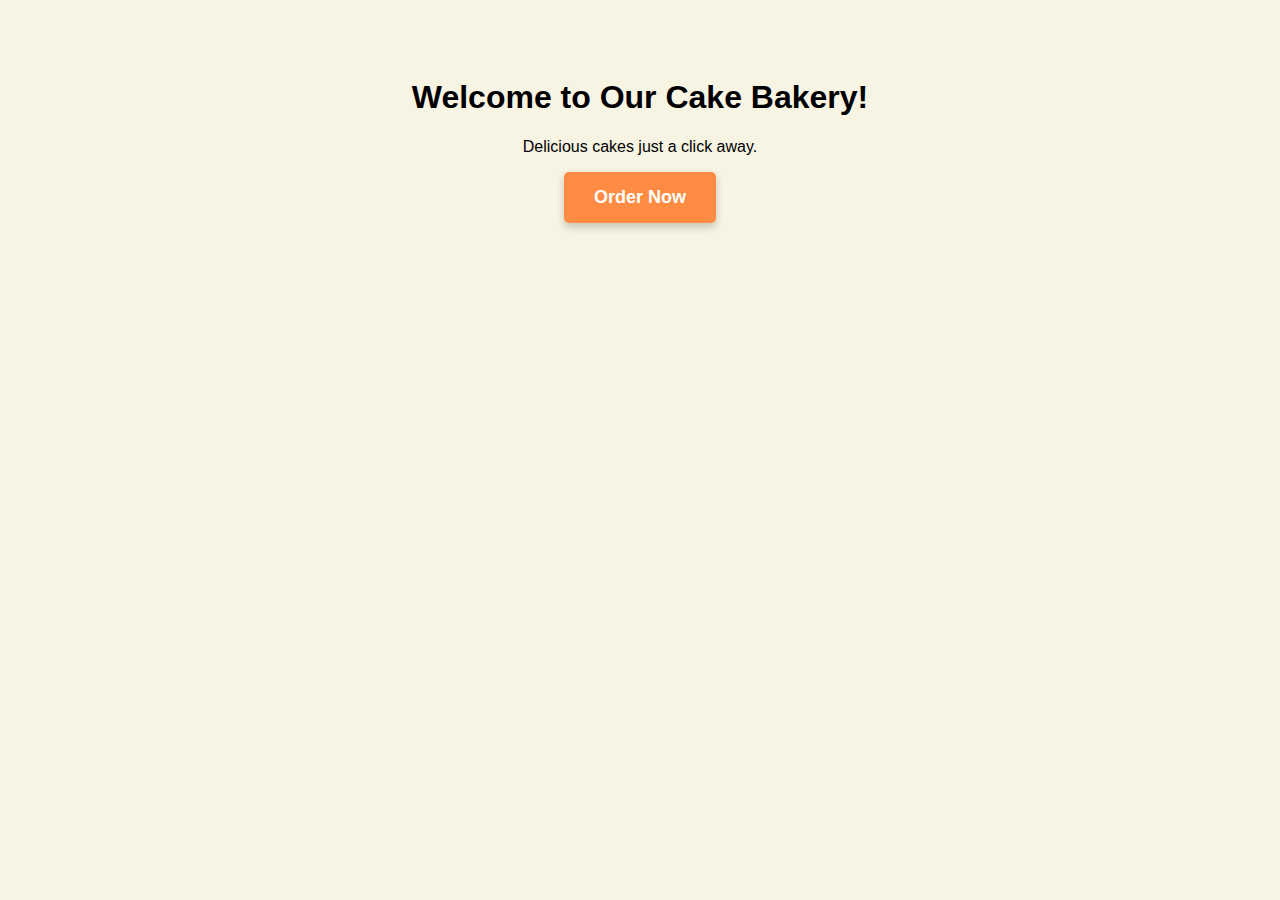
<file: orderknow.html>
<!DOCTYPE html>
<html lang="en">
<head>
    <meta charset="UTF-8">
    <meta name="viewport" content="width=device-width, initial-scale=1.0">
    <title>Bakery - Order Now</title>
    <style>
        body {
            font-family: Arial, sans-serif;
            background-color: #f8f4e3;
            text-align: center;
            padding: 50px;
        }
        .order-btn {
            padding: 15px 30px;
            background-color: #ff8c42;
            color: white;
            text-decoration: none;
            font-size: 18px;
            font-weight: bold;
            border-radius: 5px;
            transition: background-color 0.3s ease;
            box-shadow: 0 4px 8px rgba(0, 0, 0, 0.2);
            margin-bottom: 20px;
            display: inline-block;
        }
        .order-btn:hover {
            background-color: #e07b39;
        }
        .order-form {
            display: none;
            margin-top: 20px;
            background-color: white;
            padding: 20px;
            border-radius: 5px;
            box-shadow: 0 2px 10px rgba(0, 0, 0, 0.1);
        }
        input, select, textarea {
            width: 100%;
            padding: 10px;
            margin: 10px 0;
            border: 1px solid #ccc;
            border-radius: 5px;
        }
        button {
            padding: 10px 15px;
            background-color: #ff8c42;
            color: white;
            border: none;
            border-radius: 5px;
            cursor: pointer;
        }
        button:hover {
            background-color: #e07b39;
        }
    </style>
</head>
<body>

    <h1>Welcome to Our Cake Bakery!</h1>
    <p>Delicious cakes just a click away.</p>
    
    <a href="#" class="order-btn" onclick="toggleForm()">Order Now</a>

    <div class="order-form" id="orderForm">
        <h2>Order Details</h2>
        <form id="cakeOrderForm">
            <input type="text" placeholder="Your Name" required>
            <input type="email" placeholder="Your Email" required>
            <input type="tel" placeholder="Your Phone Number" required>
            
            <label for="cakeChoice">Choose Your Cake:</label>
            <select id="cakeChoice" required>
                <option value="" disabled selected>Select a cake</option>
                <option value="chocolate">Cream Cake</option>
                <option value="vanilla">Choco Cake</option>
                <option value="red-velvet">Slice Cake</option>
                <option value="carrot">Fruit Cake</option>
                <option value="custom">Brown cake</option>
                <option value="custom">Birthday cake</option>
                <option value="custom">Cup cake</option>
            </select>
            
            <textarea placeholder="Additional Message or Requests" rows="4"></textarea>
            
            <button type="submit">Submit Order</button>
        </form>
    </div>

    <script>
        function toggleForm() {
            const form = document.getElementById('orderForm');
            form.style.display = form.style.display === 'block' ? 'none' : 'block';
        }
    </script>

</body>
</html>
</file>
